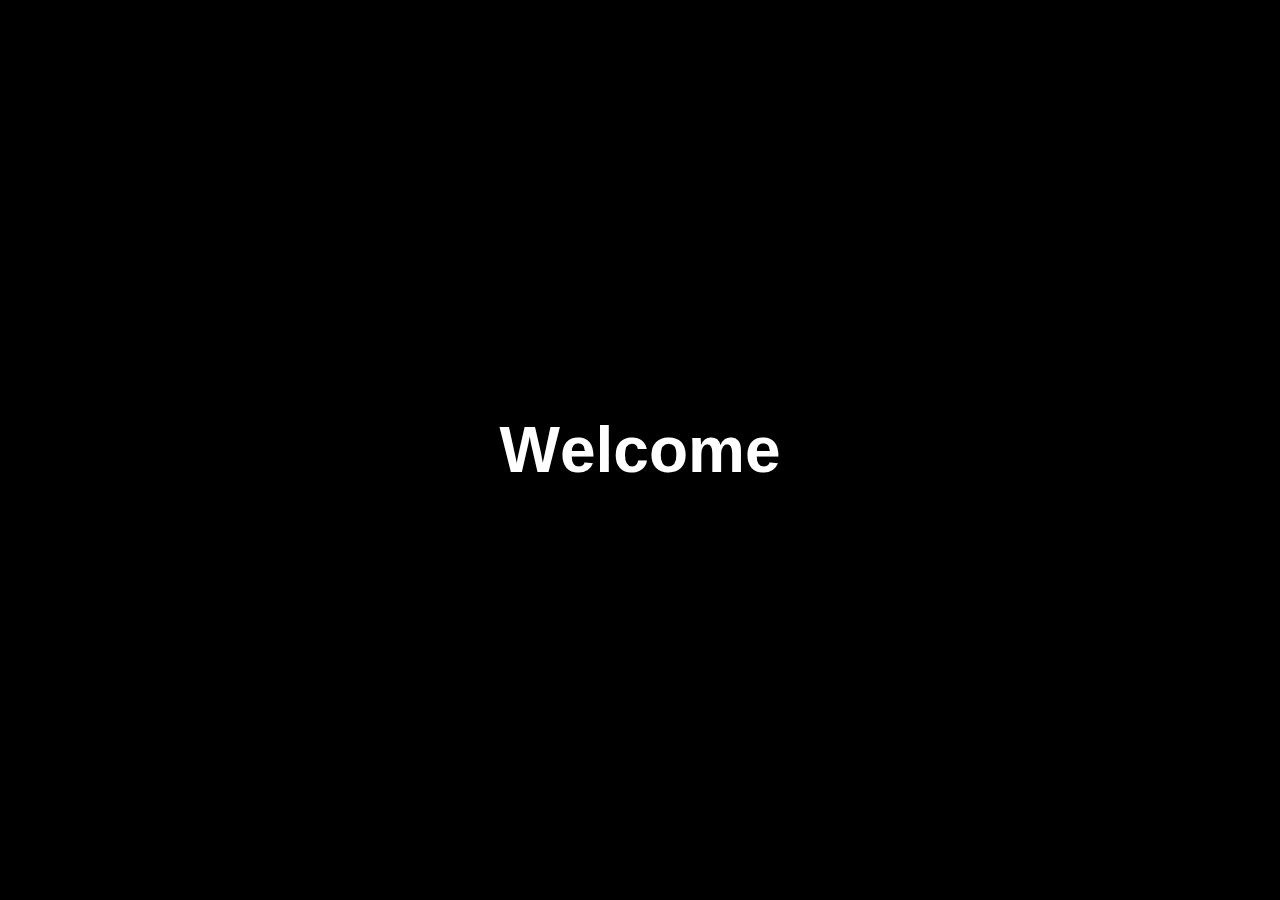
<file: index.html>
<!DOCTYPE html>
<html lang="en">

<head>
    <meta charset="UTF-8">
    <meta name="viewport" content="width=device-width, initial-scale=1.0">
    <meta http-equiv="X-UA-Compatible" content="ie=edge">
    <link rel="stylesheet" type="text/css" href="styles.css">
    <title>Animação</title>
</head>

<body>
    <h1 class="fancy">Welcome</h1>

    <script src="app.js"></script>
</body>

</html>
</file>
<file: styles.css>
*{
    margin: 0;
    padding: 0;
    box-sizing: border-box;
    
}

body{
    background-color: black;
    overflow: hidden;
}

p{
    color: white
}

h1{
    color: white;
    font-size: 4rem;
    font-family: sans-serif;
    text-align: center;
    line-height: 100vh;
}

span{
    opacity: 0;
    transition: all 0.5s ease;
    transform: translateY(50px);
    display: inline-block;
}

span.fade{
    opacity: 1; 
    transform: translateY(0);
}

.contentImage{
    border: 1px solid white;
    box-sizing: border-box;
    width: 20%;
    padding: 10px;
    display: block;
    margin: auto;
    margin-top: 15vh;
    position: relative;
    transition: all .5s ease;
}

.contentImage:hover{
    padding: 0;
    transform: scale(1.1);
}

.contentImage:hover img{
    width: 100%;
}

.contentImage>div{
    width: 100%;
    height: 230px;
    overflow: hidden;
    margin-bottom: 20px;
}


.contentImage p{
    text-align: justify;
    text-justify: inter-word;
}



.imagem{
    transition: all 3s ease;
}

.imagem:hover{
    transform: translateY(100%);
}
</file>
